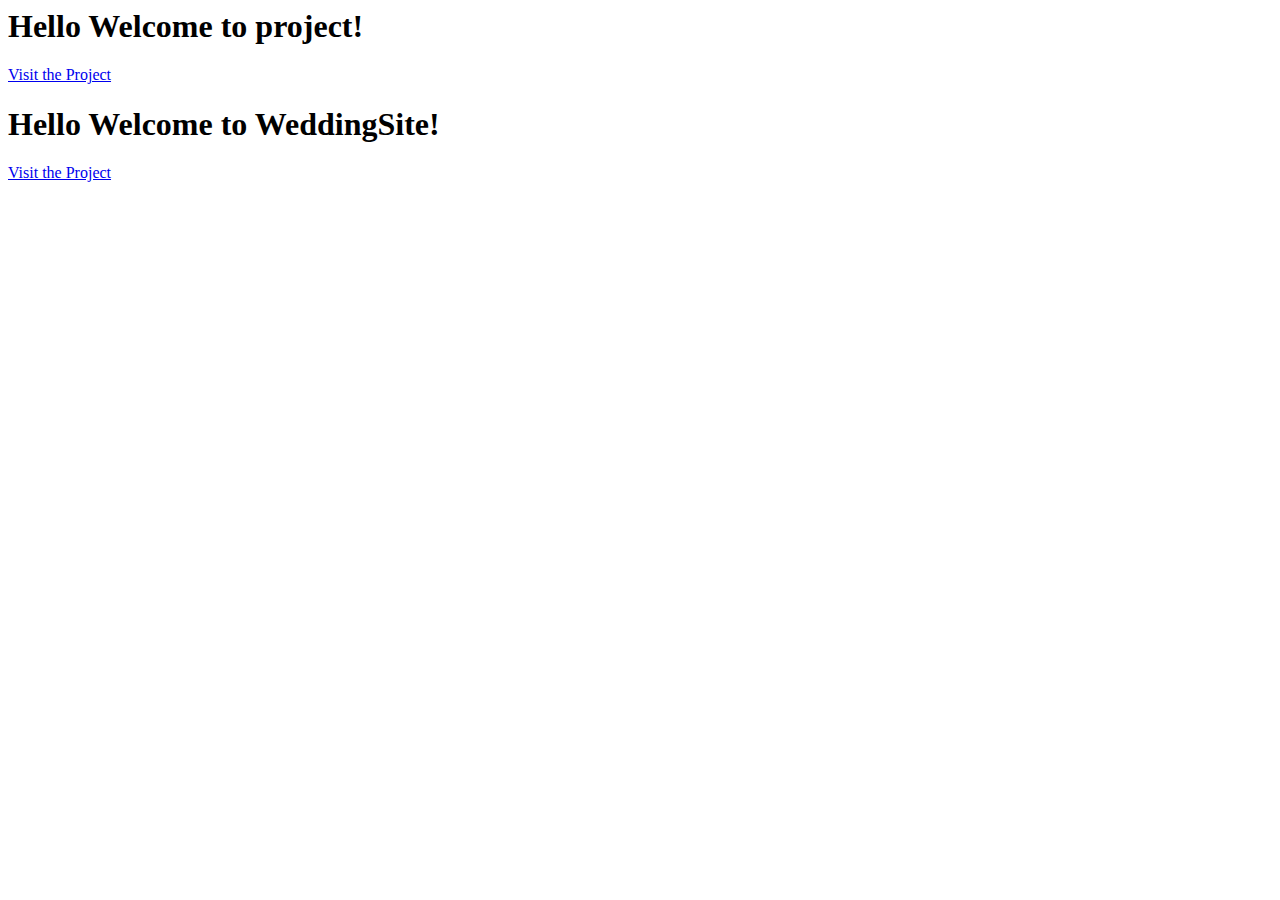
<file: index.html>
<html>
<head>
	<title>WELCOME</title>
</head>
<body>
	<h1>Hello Welcome to project!</h1>
	<a href="https://rtcampproject.herokuapp.com">Visit the Project</a>
	<h1>Hello Welcome to WeddingSite!</h1>
	<a href="https://gauravshimpi.github.io/ALPARTH/index.html">Visit the Project</a>
</body>
</html>
</file>
